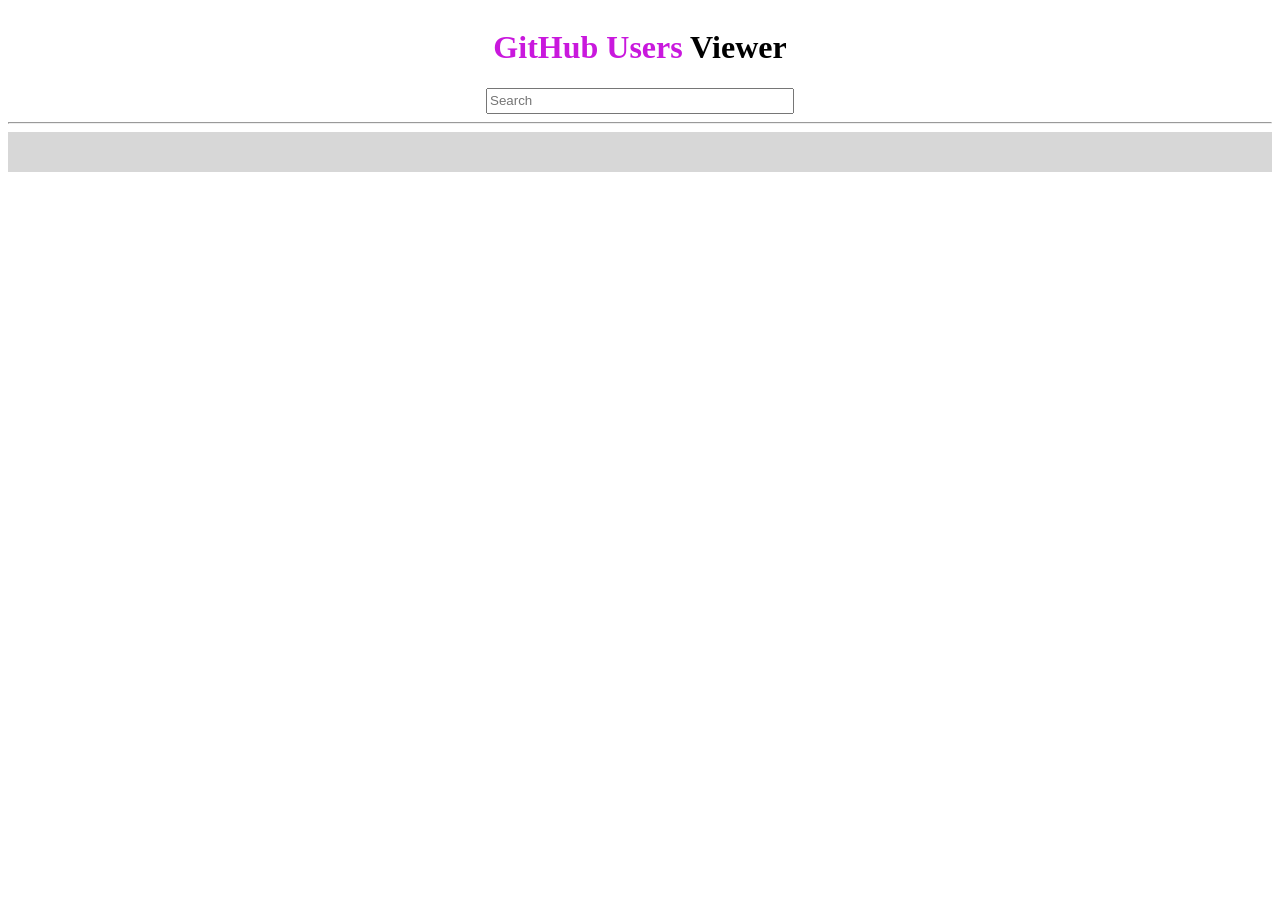
<file: test.html>
<!DOCTYPE html>
<html lang="en">
<head>
    <meta charset="UTF-8">
    <meta name="viewport" content="width=device-width, initial-scale=1.0">
    <title>API Task </title>
    <link rel="stylesheet" href="test.css">
    
</head>
<body>
    <div class="title">
        <h1 style="color: rgb(201, 24, 221);">GitHub Users <span style="color: black;">Viewer</span></h1>
        <input type="text" id="search" placeholder="Search">
    </div>
    <hr>
    <div class="cards">

    </div>
    <script src="test.js"></script>

</body>
</html>
</file>
<file: test.css>
.title{
    display: flex;
    flex-direction: column;
    align-items: center;
}
#search{
    width: 300px;
    height: 20px;
}

.cards {
    display: grid;
    grid-template-columns: repeat(auto-fill, minmax(220px, 1fr)); 
    gap: 25px;
    padding: 20px;
    justify-content: center;
    background-color: rgb(215, 215, 215);
}

.card {
    background-color: #ffffff;
    border: 1px solid #e1e8ed;
    border-radius: 12px;      
    padding: 30px 20px;
    display: flex;
    flex-direction: column;
    align-items: center;
    text-align: center;
    transition: all 0.3s ease; 
    box-shadow: 0 4px 6px rgba(0, 0, 0, 0.02);
}

.card:hover {
    transform: translateY(-8px); 
    box-shadow: 0 12px 20px rgba(0, 0, 0, 0.08);
    border-color: #5856d6; 
}

.card img {
    width: 85px;
    height: 85px;
    border-radius: 50%; 
    object-fit: cover;
    margin-bottom: 15px;
    border: 3px solid #f0f0f0;
}

.card h3 {
    margin: 10px 0;
    font-size: 1.2rem;
    color: #1a1a1a;
    font-family: 'Segoe UI', Tahoma, Geneva, Verdana, sans-serif;
}

.card a {
    text-decoration: none;
    color: #5856d6; 
    font-weight: 600;
    font-size: 0.9rem;
    display: flex;
    align-items: center;
    gap: 5px;
    margin-top: 10px;
}

.card a:hover {
    text-decoration: underline;
}

.card a::before {
    content: '🔗';
    font-size: 0.8rem;
}
</file>
